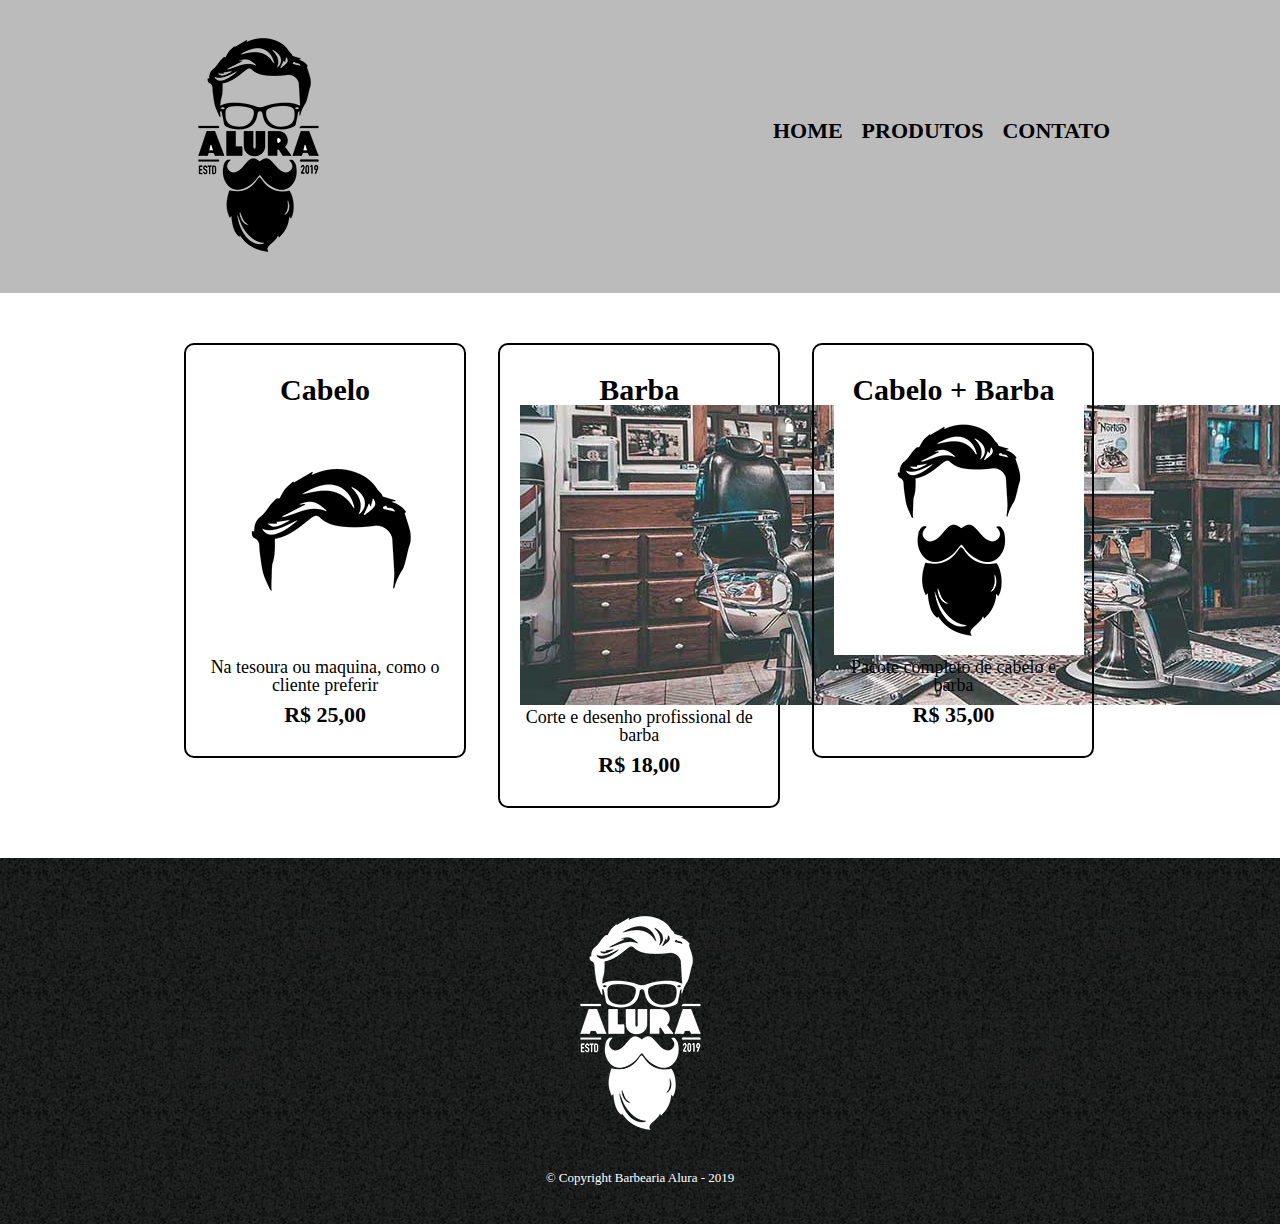
<file: produtos.html>
<!DOCTYPE html>
<html>
    <head>
        <meta charset="UTF-8">
        <title>produtos - Barbearia Alura</title>

        <link rel="stylesheet" href="reset.css">
        <link rel="stylesheet" href="produtos.css">
    </head>
    <body>
        <header>
            <div class="caixa">
                <h1><img src="logo.png"></h1>

                <nav>
                    <ul>
                        <li><a href="index.html">Home</a></li>
                        <li><a href="produtos.html">Produtos</a></li>
                        <li><a href="contato.html">Contato</a></li>
                    </ul>
                </nav>
            </div>
        </header>

        <main>
            <ul class="produtos">
                <li>
                    <h2>Cabelo</h2>
                    <img src="cabelo.jpg">
                    <p class="produto-descricao">Na tesoura ou maquina, como o cliente preferir</p>
                    <p class="produto-preco">R$ 25,00</p>
                </li>
                <li>
                    <h2>Barba</h2>
                    <img src="banner.jpg">
                    <p class="produto-descricao">Corte e desenho profissional de barba</p>
                    <p class="produto-preco">R$ 18,00</p>
                </li>
                <li>
                    <h2>Cabelo + Barba</h2>
                    <img src="cabelo+barba.jpg">
                    <p class="produto-descricao">Pacote completo de cabelo e barba</p>
                    <p class="produto-preco">R$ 35,00</p>
                </li>
            </ul>
        </main>

        <footer>
            <img src="logo-branco.png">
            <p class="copyright">&copy; Copyright Barbearia Alura - 2019</p>
        </footer>
    </body>
</html>
</file>
<file: produtos.css>
header {
    background: #BBBBBB;
    padding: 20px 0;
}

.caixa {
    position: relative;
    width: 940px;
    margin: 0 auto;
}

nav {
    position: absolute;
    top: 100px;
    right: 0;
}

nav li {
    display: inline;
    margin:0 0 0 15px;
}

nav a {
    text-transform: uppercase;
    color: #000000;
    font-weight: bold;
    font-size: 22px;
    text-decoration: none;
}

nav a:hover {
    color: #C78C19;
    text-decoration: underline;
}

.produtos {
    width: 940px;
    margin: 0 auto;
    padding: 50px 0;
}

.produtos li {
    display: inline-block;
    text-align: center;
    width: 30%;
    vertical-align: top;
    margin: 0 1.5%;
    padding: 30px 20px;
    box-sizing: border-box;
    border: 2px solid #000000;
    border-radius: 10px;
}

.produtos li:hover {
    border-color: #C78C19;
}

.produtos li:active {
    border-color: #008C19;
}

.produtos li:hover h2 {
    font-size: 34px;
}

.produtos h2 {
    font-size: 30px;
    font-weight: bold;
}

.produto-descricao {
    font-size: 18px;
}

.produto-preco {
    font-size: 22px;
    font-weight: bold;
    margin-top: 10px;
}

footer {
    text-align: center;
    background: url("bg.jpg");
    padding: 40px 0;
}

.copyright {
    color: #FFFFFF;
    font-size: 13px;
    margin: 20px 0 0;
}
</file>
